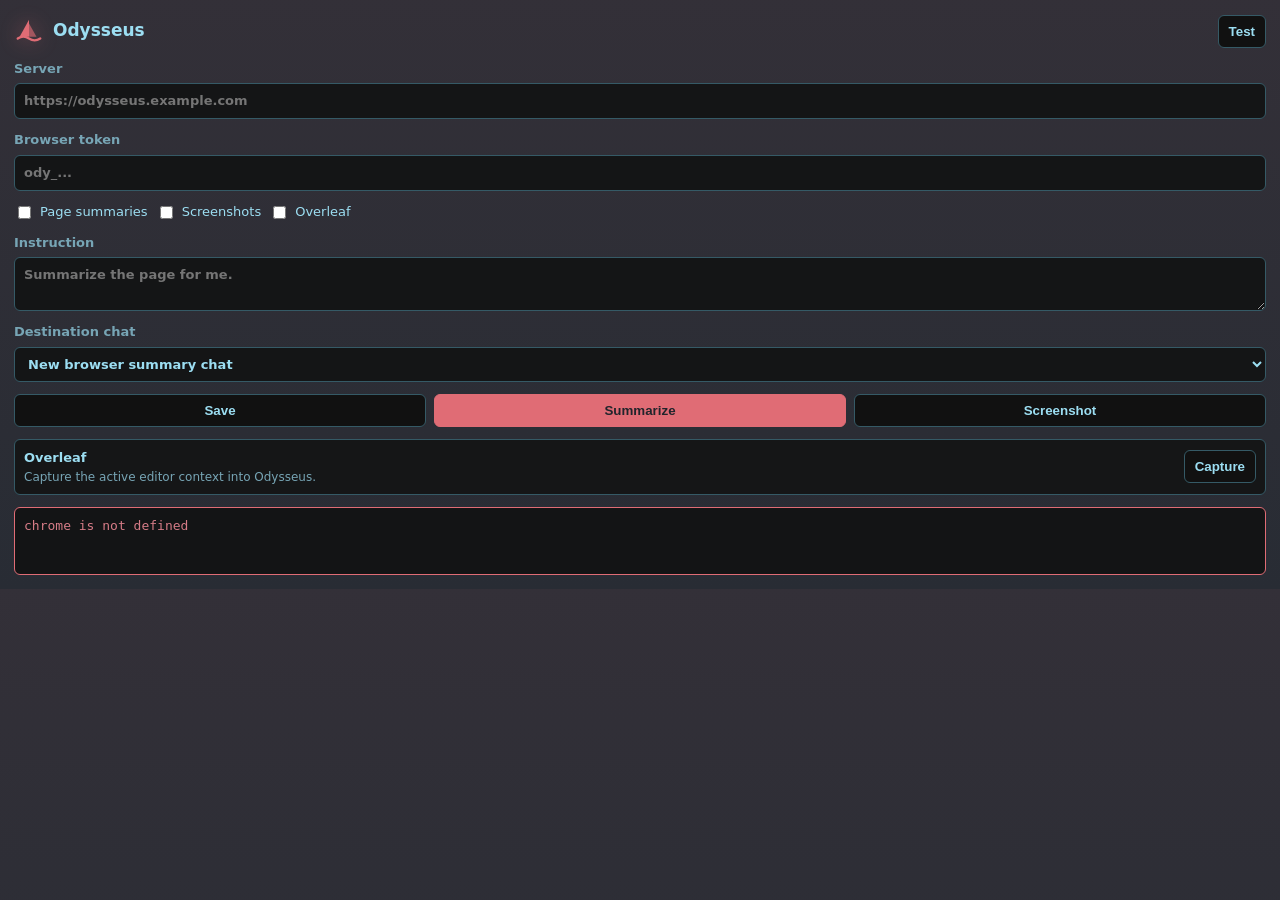
<file: browser_extension/odysseus/popup.html>
<!doctype html>
<html>
  <head>
    <meta charset="utf-8">
    <meta name="viewport" content="width=device-width, initial-scale=1">
    <title>Odysseus</title>
    <link rel="stylesheet" href="styles.css">
  </head>
  <body>
    <main>
      <header>
        <div class="brand" aria-label="Odysseus">
          <svg class="brand-mark" viewBox="0 0 32 32" width="30" height="30" aria-hidden="true">
            <path d="M16 4L16 22L6 22Z" fill="currentColor"/>
            <path d="M16 8L16 22L24 22Z" fill="currentColor" opacity="0.62"/>
            <path d="M4 24Q10 20 16 24Q22 28 28 24" stroke="currentColor" stroke-width="2.5" fill="none" stroke-linecap="round"/>
          </svg>
          <h1>Odysseus</h1>
        </div>
        <button id="test" type="button">Test</button>
      </header>

      <label>
        <span>Server</span>
        <input id="baseUrl" type="url" placeholder="https://odysseus.example.com">
      </label>

      <label>
        <span>Browser token</span>
        <input id="token" type="password" placeholder="ody_...">
      </label>

      <section class="toggles">
        <label class="check">
          <input id="pageSummary" type="checkbox">
          <span>Page summaries</span>
        </label>
        <label class="check">
          <input id="screenshots" type="checkbox">
          <span>Screenshots</span>
        </label>
        <label class="check">
          <input id="overleaf" type="checkbox">
          <span>Overleaf</span>
        </label>
      </section>

      <label>
        <span>Instruction</span>
        <textarea id="instruction" rows="2" placeholder="Summarize the page for me."></textarea>
      </label>

      <label>
        <span>Destination chat</span>
        <select id="targetSession">
          <option value="">New browser summary chat</option>
        </select>
      </label>

      <div class="actions">
        <button id="save" type="button">Save</button>
        <button id="summarize" type="button">Summarize</button>
        <button id="screenshot" type="button">Screenshot</button>
      </div>

      <section class="overleaf-panel">
        <div>
          <strong>Overleaf</strong>
          <span>Capture the active editor context into Odysseus.</span>
        </div>
        <button id="overleafCapture" type="button">Capture</button>
      </section>

      <pre id="status" aria-live="polite"></pre>
    </main>
    <script src="popup.js" type="module"></script>
  </body>
</html>
</file>
<file: browser_extension/odysseus/styles.css>
* {
  box-sizing: border-box;
}

:root {
  --ody-bg: #282c34;
  --ody-fg: #9cdef2;
  --ody-panel: #111111;
  --ody-border: #355a66;
  --ody-accent: #e06c75;
  --ody-input: color-mix(in srgb, var(--ody-panel) 86%, var(--ody-bg));
  --ody-hover: color-mix(in srgb, var(--ody-panel) 72%, var(--ody-accent));
  --ody-muted: color-mix(in srgb, var(--ody-fg) 68%, var(--ody-bg));
  --ody-status: color-mix(in srgb, var(--ody-panel) 90%, var(--ody-bg));
}

body {
  margin: 0;
  min-width: 380px;
  color: var(--ody-fg);
  background:
    linear-gradient(180deg, color-mix(in srgb, var(--ody-bg) 94%, var(--ody-accent)), var(--ody-bg));
  font: 13px/1.4 system-ui, -apple-system, BlinkMacSystemFont, "Segoe UI", sans-serif;
}

main {
  display: grid;
  gap: 12px;
  padding: 14px;
}

header,
.actions,
.toggles,
.overleaf-panel {
  display: flex;
  align-items: center;
  gap: 8px;
}

header {
  justify-content: space-between;
  min-height: 34px;
}

.brand {
  display: flex;
  align-items: center;
  min-width: 0;
  gap: 9px;
}

.brand-mark {
  flex: 0 0 auto;
  color: var(--ody-accent);
  filter: drop-shadow(0 0 10px color-mix(in srgb, var(--ody-accent) 46%, transparent));
}

h1 {
  margin: 0;
  color: var(--ody-fg);
  font-size: 17px;
  font-weight: 750;
}

label {
  display: grid;
  gap: 5px;
  font-weight: 600;
  color: var(--ody-muted);
}

input,
select,
textarea {
  width: 100%;
  border: 1px solid var(--ody-border);
  border-radius: 6px;
  padding: 8px 9px;
  background: var(--ody-input);
  color: var(--ody-fg);
  font: inherit;
  outline: none;
}

input:focus,
select:focus,
textarea:focus {
  border-color: var(--ody-accent);
  box-shadow: 0 0 0 2px color-mix(in srgb, var(--ody-accent) 28%, transparent);
}

select {
  min-width: 0;
}

textarea {
  resize: vertical;
}

.check {
  display: flex;
  grid-template-columns: none;
  align-items: center;
  gap: 6px;
  font-weight: 500;
  color: var(--ody-fg);
}

.check input {
  width: auto;
  accent-color: var(--ody-accent);
}

button {
  border: 1px solid var(--ody-border);
  border-radius: 6px;
  padding: 8px 10px;
  background: var(--ody-panel);
  color: var(--ody-fg);
  font-weight: 650;
  cursor: pointer;
}

button:hover {
  border-color: var(--ody-accent);
  background: var(--ody-hover);
}

button:disabled {
  cursor: progress;
  opacity: 0.62;
}

.actions button {
  flex: 1;
}

.overleaf-panel {
  justify-content: space-between;
  gap: 12px;
  border: 1px solid var(--ody-border);
  border-radius: 6px;
  padding: 9px;
  background: color-mix(in srgb, var(--ody-panel) 82%, var(--ody-bg));
}

.overleaf-panel div {
  display: grid;
  min-width: 0;
  gap: 2px;
}

.overleaf-panel strong {
  color: var(--ody-fg);
  font-size: 13px;
}

.overleaf-panel span {
  color: var(--ody-muted);
  font-size: 12px;
}

.overleaf-panel button {
  flex: 0 0 auto;
}

#summarize {
  background: var(--ody-accent);
  border-color: var(--ody-accent);
  color: color-mix(in srgb, var(--ody-bg) 82%, #000);
}

#summarize:hover {
  background: color-mix(in srgb, var(--ody-accent) 82%, var(--ody-fg));
}

pre {
  min-height: 68px;
  max-height: 220px;
  margin: 0;
  overflow: auto;
  white-space: pre-wrap;
  border: 1px solid var(--ody-border);
  border-radius: 6px;
  padding: 9px;
  background: var(--ody-status);
  color: var(--ody-fg);
}

pre.error {
  border-color: var(--ody-accent);
  color: color-mix(in srgb, var(--ody-accent) 86%, var(--ody-fg));
}

pre.pending {
  border-color: var(--ody-accent);
  color: var(--ody-fg);
}

body.busy pre.pending::after {
  content: "...";
  display: inline-block;
  animation: pulse-dot 1s ease-in-out infinite;
}

@keyframes pulse-dot {
  0%, 100% { opacity: 0.25; }
  50% { opacity: 1; }
}
</file>
